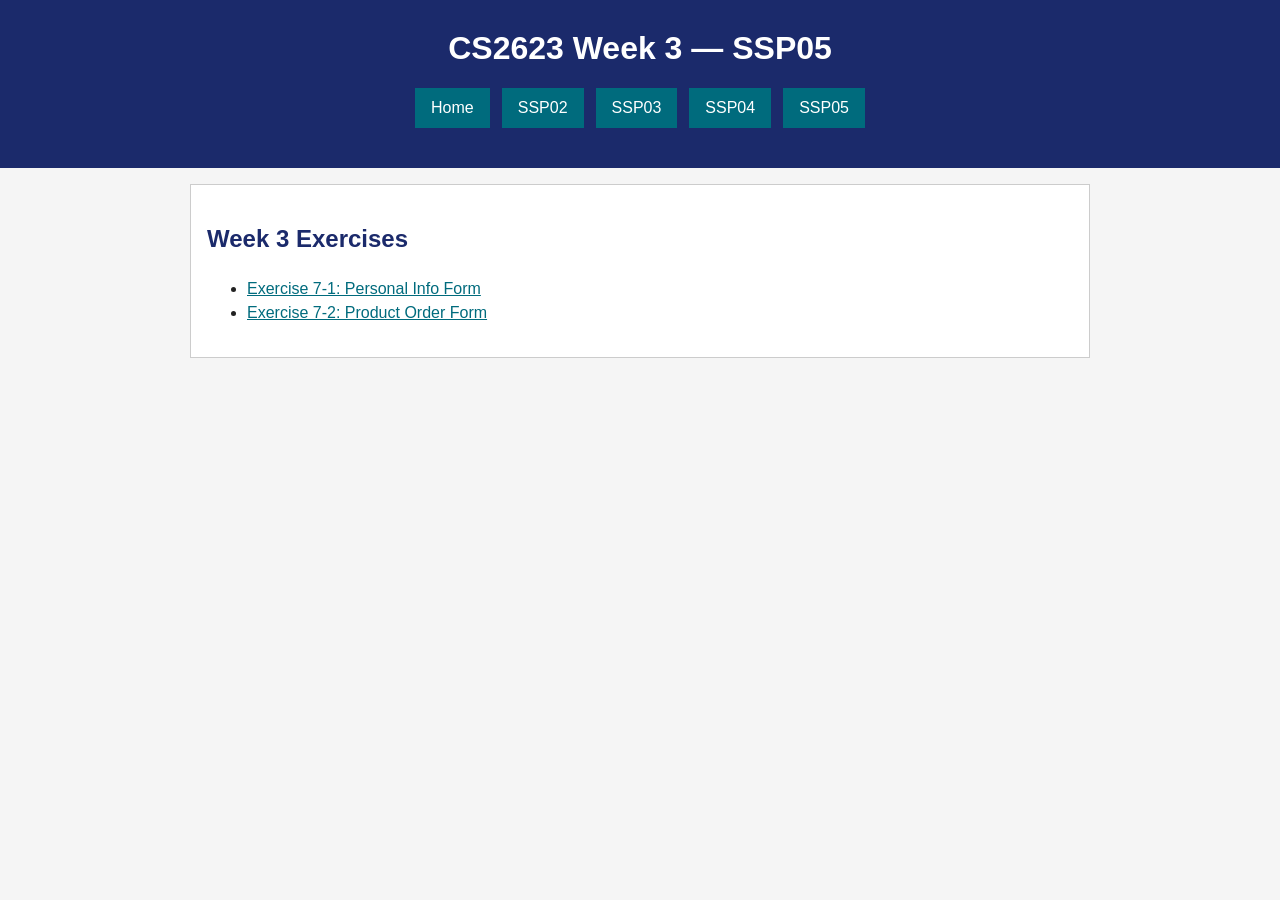
<file: SSP05/index.html>
<!DOCTYPE html>
<html lang="en">
    <head>
        <link rel="stylesheet" href="main.css">
        <meta charset="UTF-8">
        <meta name="viewport" content="width=device-width, initial-scale=1.0">
        <title>CS2623 Week 3 — SSP05</title>
    </head>
    <body>
        <header>
            <h1>CS2623 Week 3 — SSP05</h1>

            <nav aria-label="Course navigation">
                <a href="../SSP01/index.php">Home</a>
                <a href="../SSP02/SSP02.php">SSP02</a>
                <a href="../SSP03/index.php">SSP03</a>
                <a href="../SSP04/index.php">SSP04</a>
                <a href="index.html" aria-current="page">SSP05</a>
            </nav>
        </header>

        <main>
            <h2>Week 3 Exercises</h2>
            <ul>
                <li><a href="SSP05_1/SSP05_1.php">Exercise 7-1: Personal Info Form</a></li>
                <li><a href="SSP05_2/SSP05_2.php">Exercise 7-2: Product Order Form</a></li>
            </ul>
        </main>
    </body>
</html>
</file>
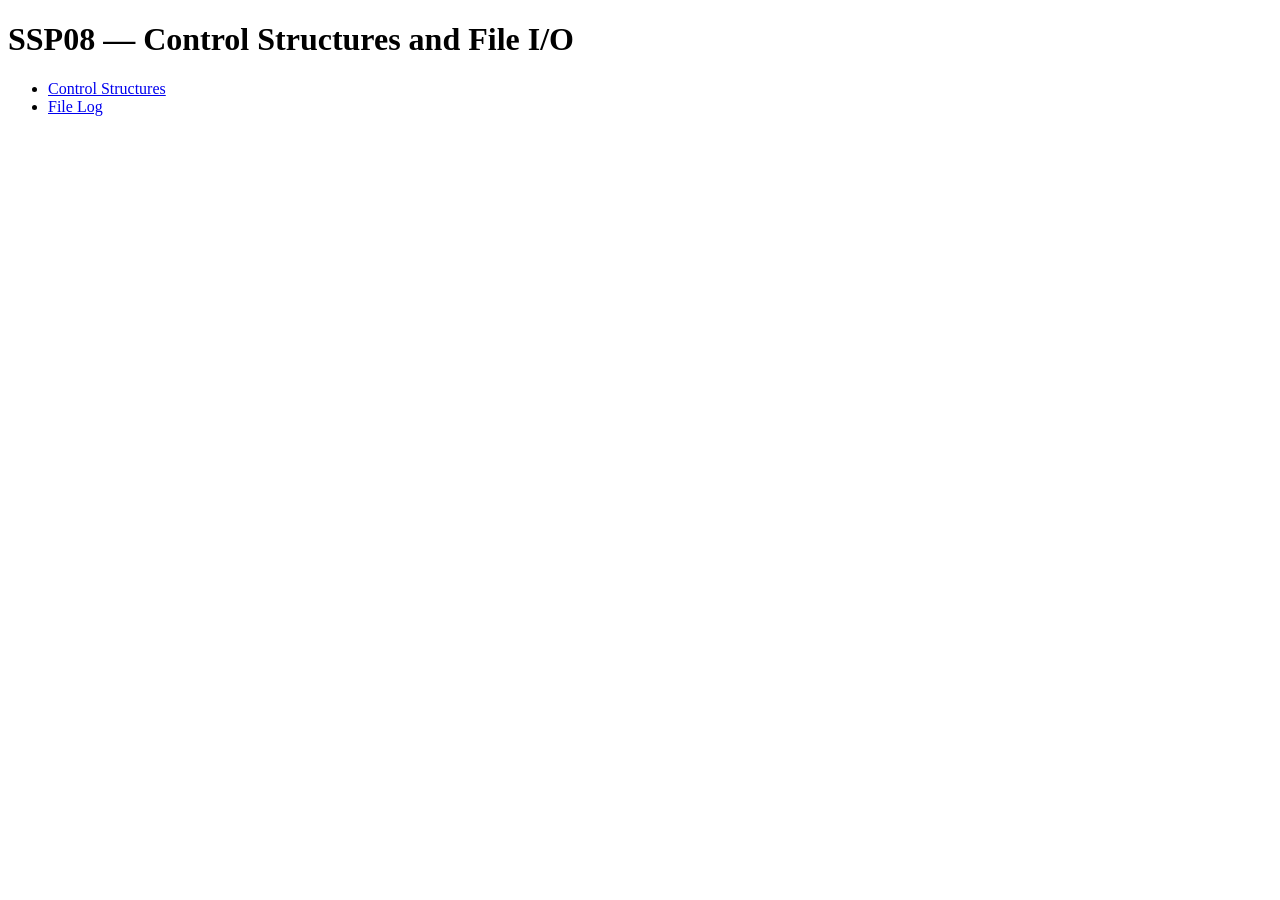
<file: SSP08/index.html>
<!DOCTYPE html>
<html lang="en">

<head>
    
    <meta charset="UTF-8">
    <meta name="viewport" content="width=device-width, initial-scale=1">
    <title>CS2623 SSP08</title>

</head>

<body>
    <main>
        <h1>SSP08 — Control Structures and File I/O</h1>
        <nav aria-label="SSP08 exercises">
            <ul>
                <li>
                    <a href="SSP08_03_1/index.php">Control Structures</a>
                </li>
                <li>
                    <a href="SSP08_16_1/index.php">File Log</a>
                </li>
            </ul>
        </nav>
    </main>
</body>

</html>
</file>
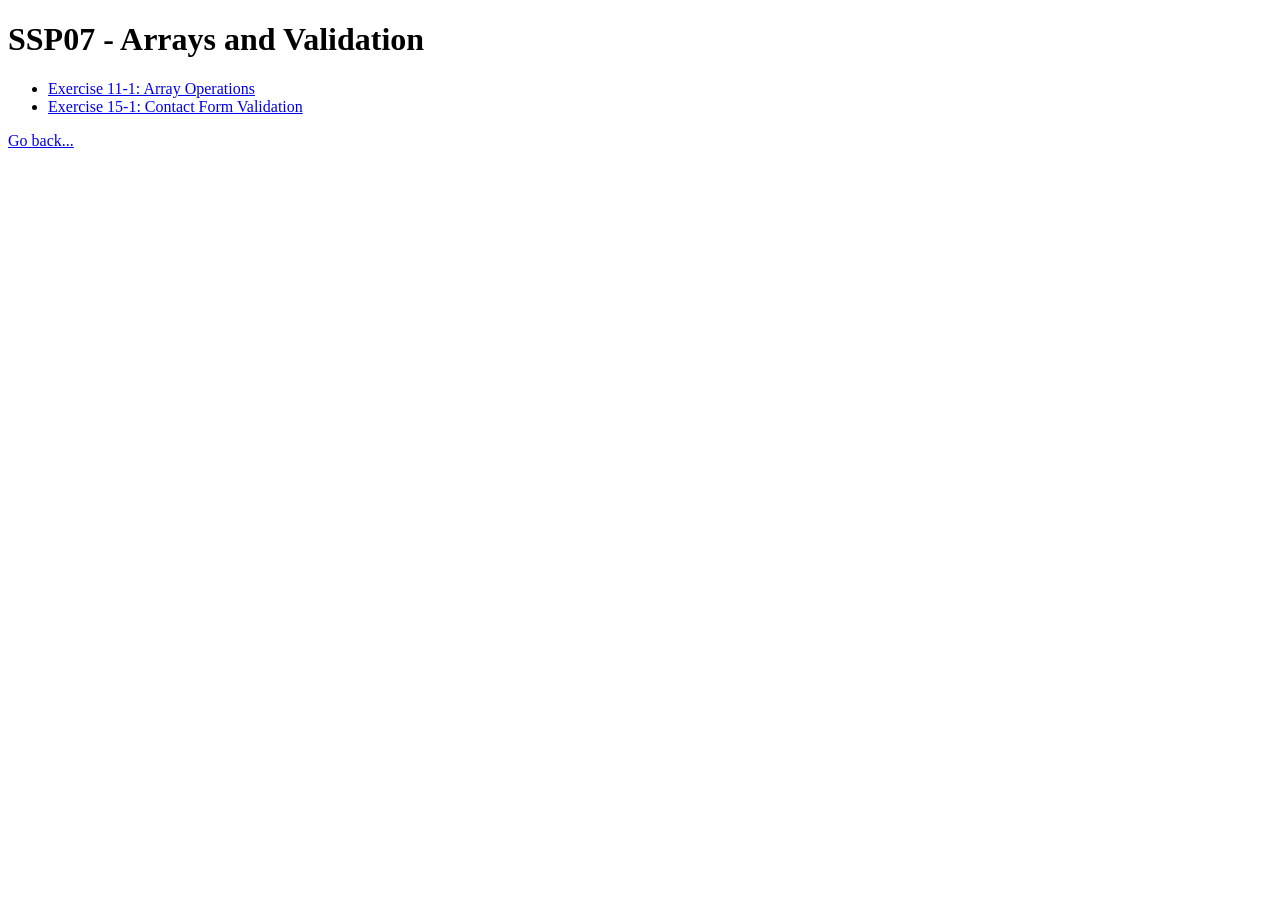
<file: fountain_week4/SSP07/index.html>
<!DOCTYPE html>
<html lang="en">
<head>
    <meta charset="UTF-8">
    <meta name="viewport" content="width=device-width, initial-scale=1">
    <title>CS2623 SSP07 - Arrays and Validation</title>
</head>
<body>
    <main>
        <h1>SSP07 - Arrays and Validation</h1>
        <nav aria-label="SSP07 exercises">

            <ul>
                <li><a href="SSP07_11_1/index.php">Exercise 11-1: Array Operations</a></li>
                <li><a href="SSP07_15_1/index.php">Exercise 15-1: Contact Form Validation</a></li>
            </ul>
        </nav>
    </main>

    <p><a href="../index.html">Go back...</a></p>


</body>
</html>
</file>
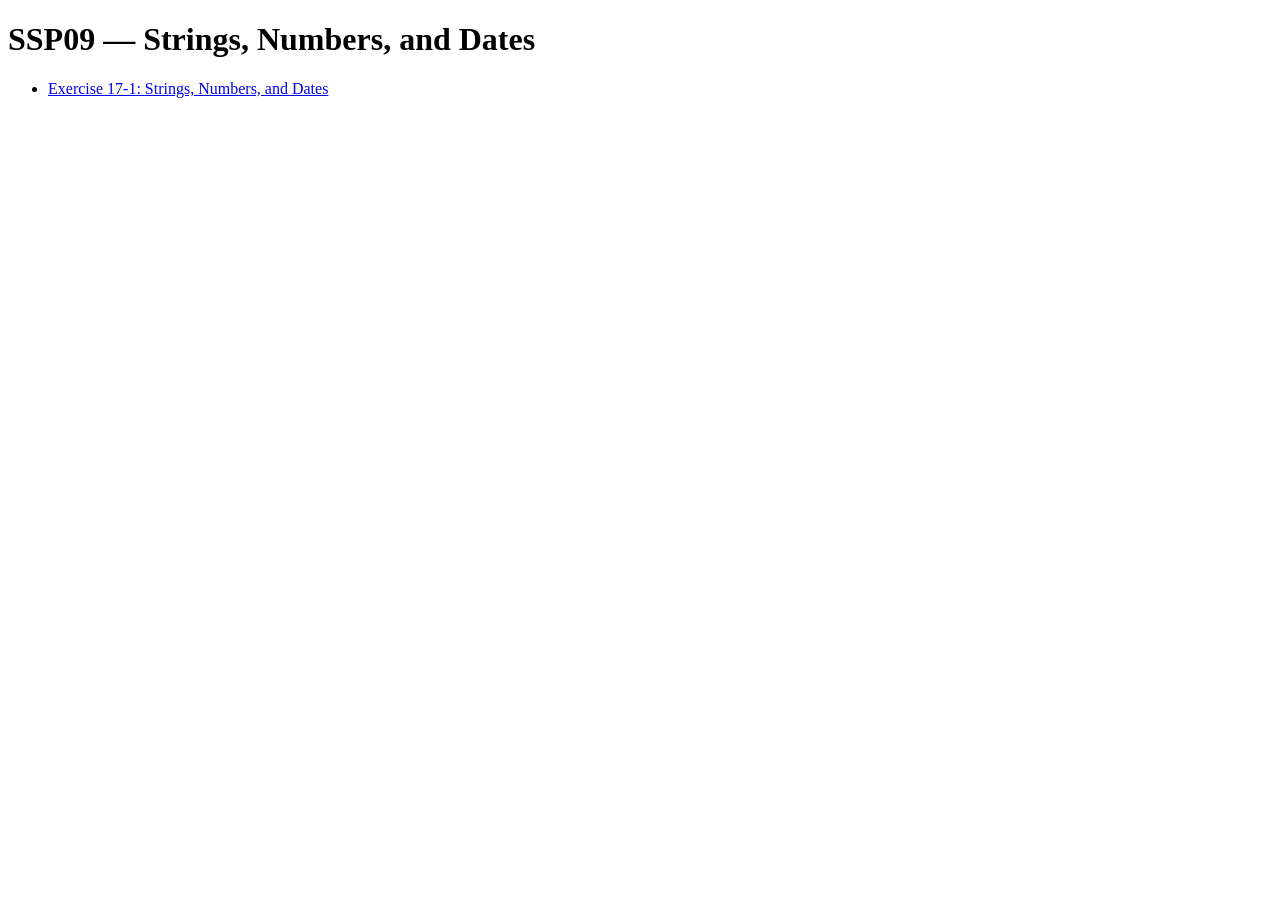
<file: fountain_week5/SSP09/index.html>
<!DOCTYPE html>
<html lang="en">

<head>
    <meta charset="UTF-8">
    <meta name="viewport" content="width=device-width, initial-scale=1">
    <title>CS2623 SSP09</title>
</head>

<body>
    
    <main>
        <h1>SSP09 — Strings, Numbers, and Dates</h1>
        <nav aria-label="SSP09 exercises">
            <ul>
                <li>
                    <a href="SSP09_17_1/index.php">Exercise 17-1: Strings, Numbers, and Dates</a>
                </li>
            </ul>
        </nav>
    </main>

</body>
</html>
</file>
<file: SSP05/main.css>
/* CS2623 SSP05
   Author: Fountain, Scarlett

   colors:
   background #F5F5F5; text #222222; navy #1B2A6B;
   teal #006B7D; white #FFFFFF; borders #CCCCCC;
   footer #E0E0E0.
*/

* {
    box-sizing: border-box;
}

body {
    margin: 0;
    background-color: #F5F5F5;
    color: #222222;
    font-family: Calibri, Tahoma, Arial, sans-serif;
    line-height: 1.5;
}

header {
    padding: 1.5em;
    background-color: #1B2A6B;
    color: #FFFFFF;
    text-align: center;
}

h1 {
    margin: 0;
}

main > h1 {
    padding: 0.65em;
    background-color: #1B2A6B;
    color: #FFFFFF;
    text-align: center;
}

h2,
h3,
legend {
    color: #1B2A6B;
}

nav {
    display: flex;
    flex-wrap: wrap;
    justify-content: center;
    gap: 0.75em;
    padding: 1em;
}

nav a,
button {
    padding: 0.5em 1em;
    background-color: #006B7D;
    color: #FFFFFF;
}

nav a {
    text-decoration: none;
}

nav a:hover,
nav a:focus-visible {
    text-decoration: underline;
}

main {
    width: calc(100% - 2em);
    max-width: 900px;
    margin: 1em auto;
    padding: 1em;
    background-color: #FFFFFF;
    border: 1px solid #CCCCCC;
}

main a {
    color: #006B7D;
}

form > p > label {
    display: block;
    font-weight: bold;
}

input[type="text"],
input[type="email"],
select,
textarea {
    width: 100%;
    padding: 0.5em;
    border: 1px solid #CCCCCC;
    font: inherit;
}

fieldset {
    min-width: 0;
    margin: 1em 0;
    padding: 0.75em;
    border: 1px solid #CCCCCC;
}

fieldset label {
    display: block;
}

button {
    border: 0;
    font: inherit;
    cursor: pointer;
}

main > section {
    margin-top: 1.5em;
    padding: 1em;
    border: 1px solid #CCCCCC;
    border-left: 4px solid #006B7D;
    background-color: #F5F5F5;
    overflow-wrap: anywhere;
}

main > section > h2 {
    margin-top: 0;
}

footer {
    padding: 1em;
    background-color: #E0E0E0;
    text-align: center;
}
</file>
